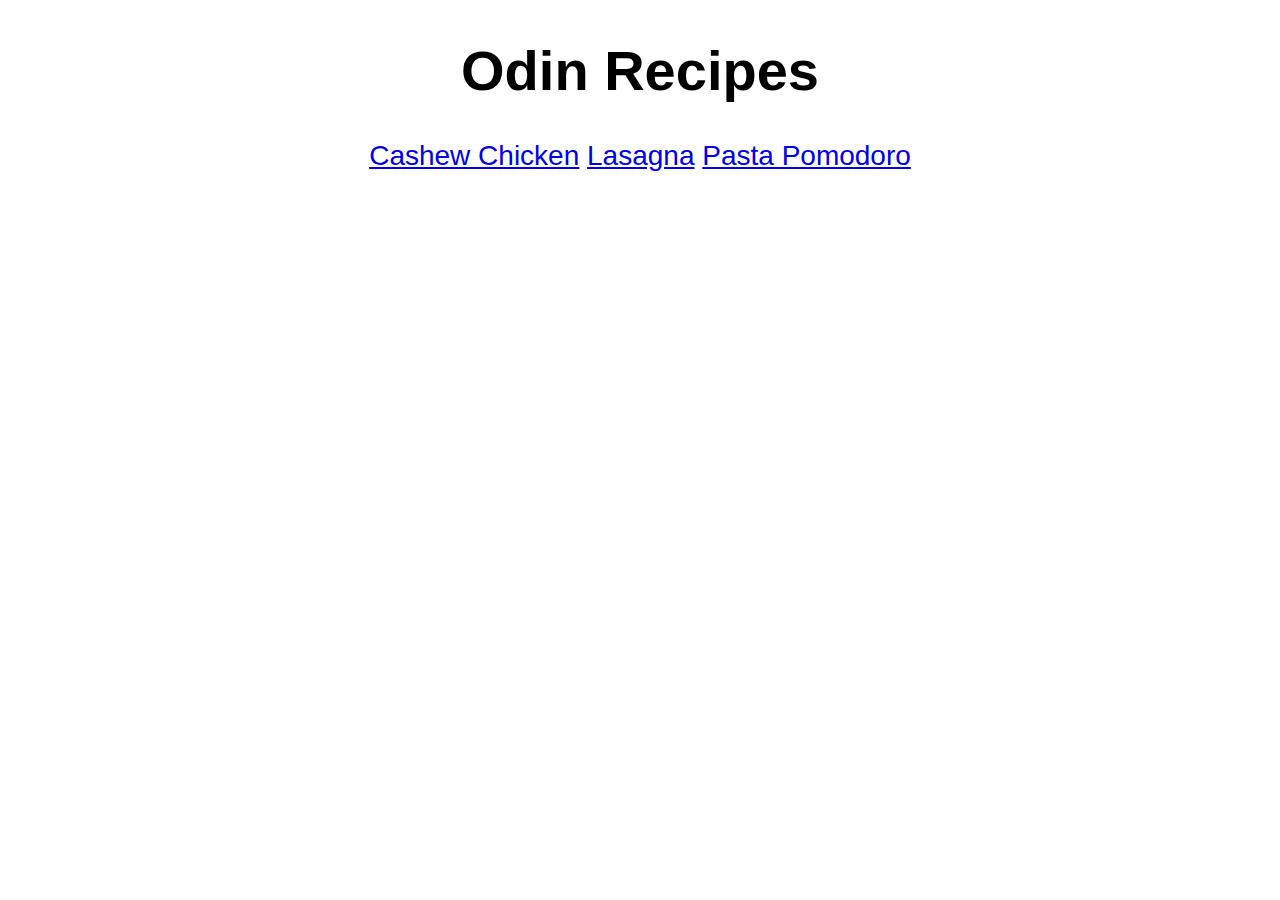
<file: index.html>
<!DOCTYPE html>
<html lang="en">
<head>
  <meta charset="UTF-8">
  <meta http-equiv="X-UA-Compatible" content="IE=edge">
  <meta name="viewport" content="width=device-width, initial-scale=1.0">
  <link rel="stylesheet" href="main.css">
  <title>Document</title>
</head>
<body>
  <h1>Odin Recipes</h1>
  <a href="/recipes/cashew-chicken.html">Cashew Chicken</a>
  <a href="/recipes/lasagna.html">Lasagna</a>
  <a href="/recipes/pasta-pomodoro.html">Pasta Pomodoro</a>
</body>
</html>
</file>
<file: main.css>
:root {
  font-family: sans-serif;
  font-size: 28px;
  text-align: center;
}

div {
  display: flex;
  justify-content: center;
}
</file>
